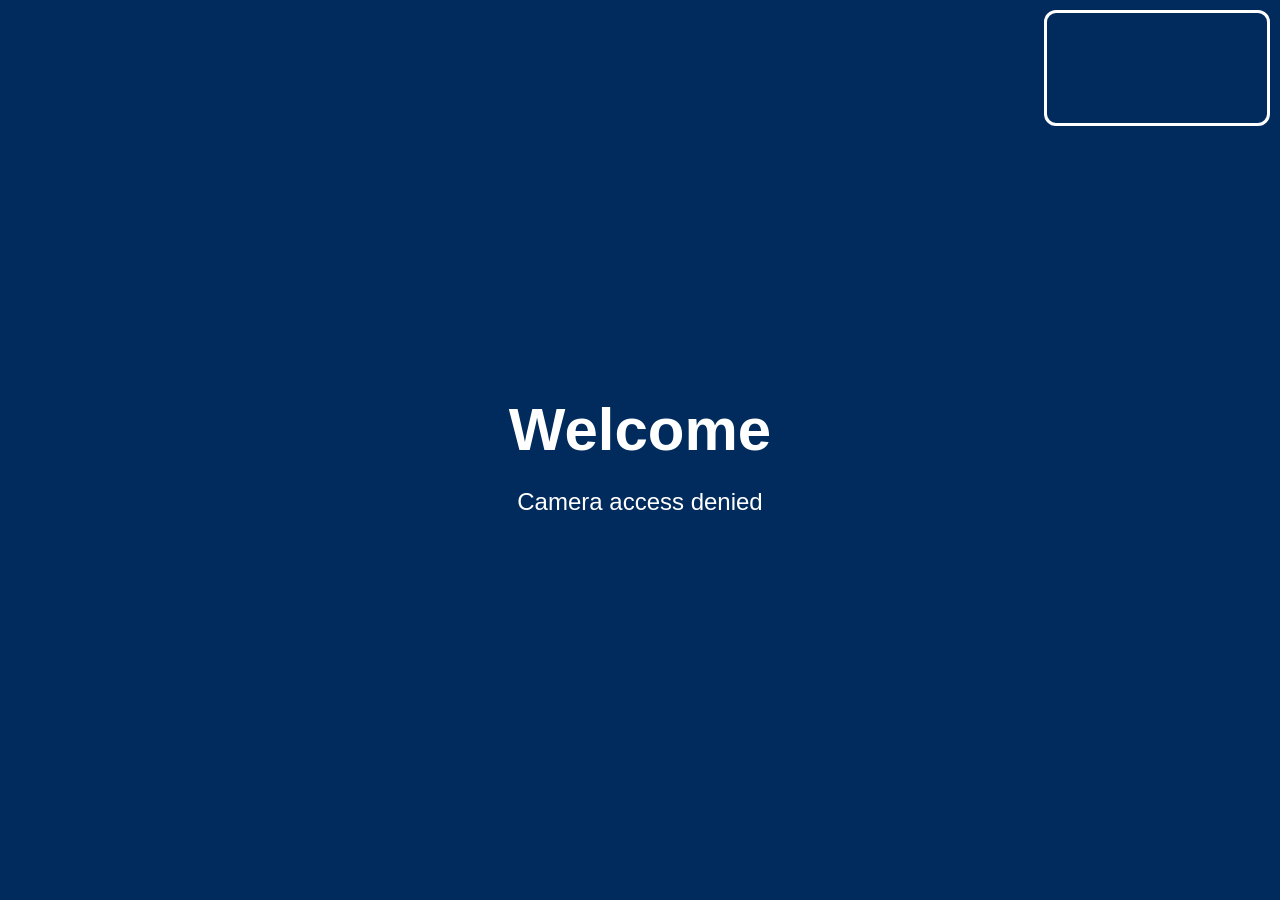
<file: welcome-screen.html>
<!DOCTYPE html>
<html lang="en">
<head>
<meta charset="UTF-8">
<meta name="viewport" content="width=device-width, initial-scale=1.0">

<title>Smart Welcome Screen</title>

<style>
body{
    margin:0;
    background:#002B5C;
    color:white;
    font-family:Arial,sans-serif;
    display:flex;
    justify-content:center;
    align-items:center;
    height:100vh;
    text-align:center;
}

.container{
    max-width:800px;
    padding:40px;
}

h1{
    font-size:60px;
    margin-bottom:20px;
}

p{
    font-size:24px;
}

#message{
    margin-top:30px;
    font-size:32px;
    color:#FFD700;
}

video{
    position:fixed;
    top:10px;
    right:10px;
    width:220px;
    border:3px solid white;
    border-radius:12px;
}
</style>
</head>

<body>

<div class="container">

<h1>Welcome</h1>

<p id="status">
Waiting for camera...
</p>

<div id="message"></div>

</div>

<video id="camera" autoplay playsinline muted></video>

<script>

const camera = document.getElementById("camera");
const statusText = document.getElementById("status");

async function startCamera(){

    try{

        const stream =
        await navigator.mediaDevices.getUserMedia({
            video:true
        });

        camera.srcObject = stream;

        statusText.innerText =
        "Camera connected successfully";

    }catch(error){

        statusText.innerText =
        "Camera access denied";

        console.error(error);
    }

}

startCamera();

</script>

</body>
</html>
</file>
